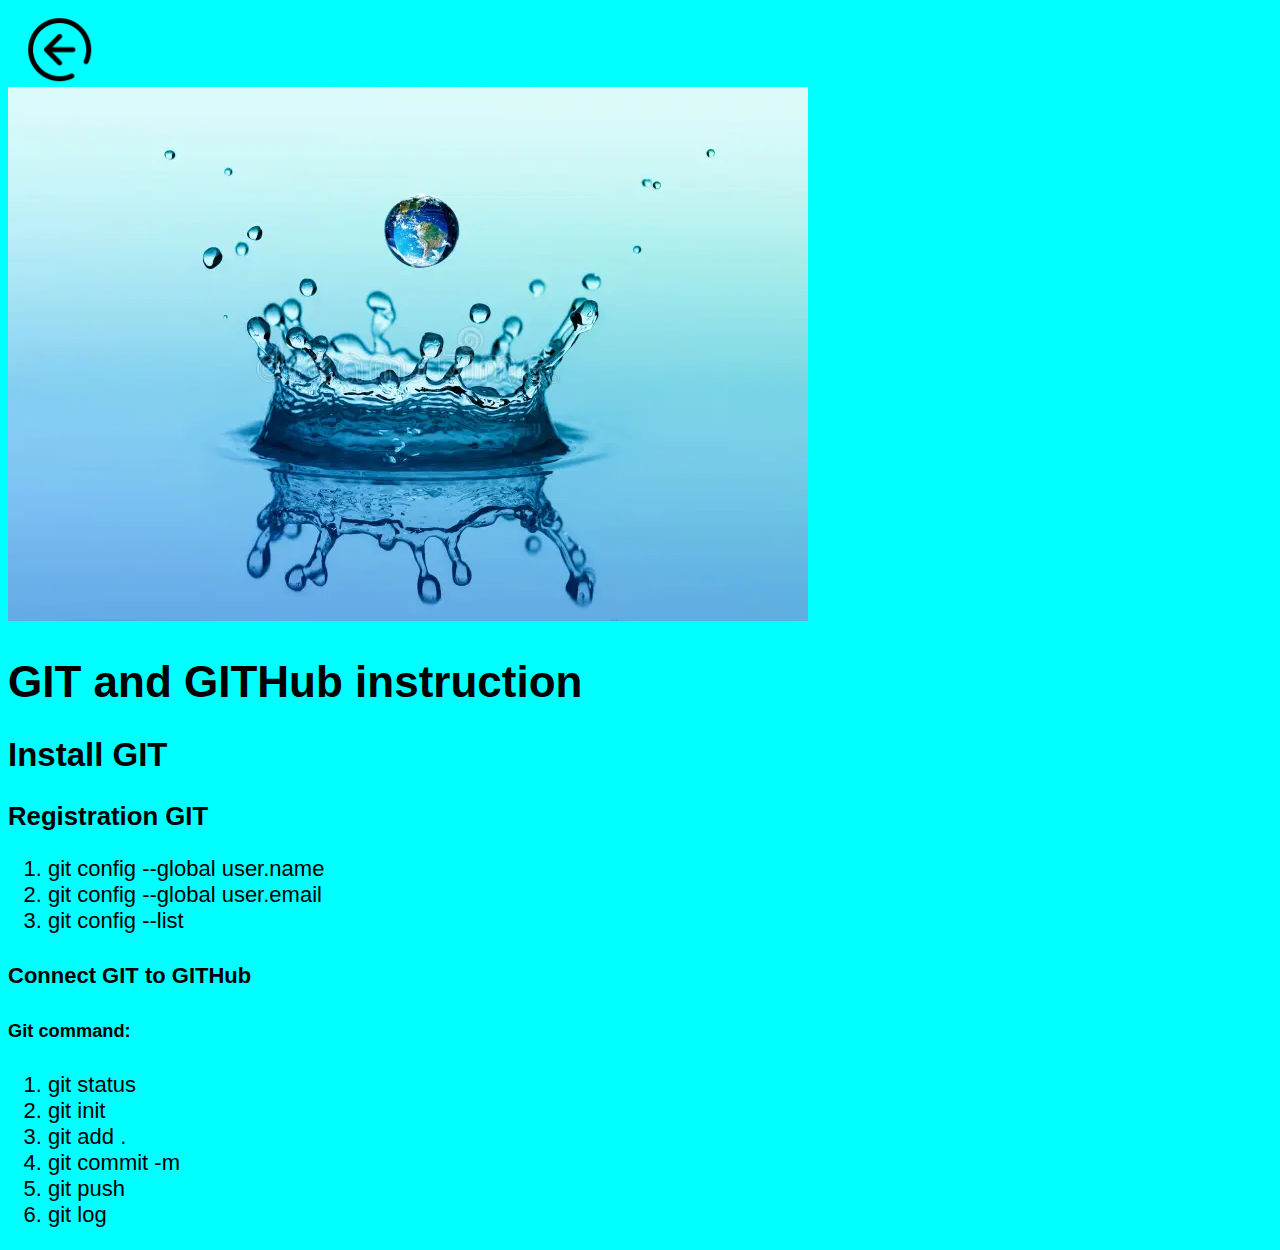
<file: index.html>
<!DOCTYPE html>
<html lang="en">
<head>
    <meta charset="UTF-8">
    
    <meta name="viewport" content="width=device-width, initial-scale=1.0">
    <link rel="stylesheet" href="css/style.css">
    <title>GIT</title>
</head>
<body>
    <a href="base.html">
        <img class="arrow-back" src="images/arrow.png" alt="arrow back">
    </a>

    <br>
    <img src="images/git.webp" alt="git.webp">
    <h1>GIT and GITHub instruction</h1>
    <h2>Install GIT</h2>
    <a href="https://git-scm.com/download/win" target="_blank"></a>
    <h3>Registration GIT</h3>
    <ol>
        <li>git config --global user.name</li>
        <li>git config --global user.email</li>
        <li>git config --list</li>
    </ol>
    <h4>Connect GIT to GITHub</h4>
    <h5>Git command:</h5>
    <ol>
        <li>git status</li>
        <li>git init</li>
        <li>git add .</li>
        <li>git commit -m</li>
        <li>git push</li>
        <li>git log</li>
    </ol>
    
</body>
</html>
</file>
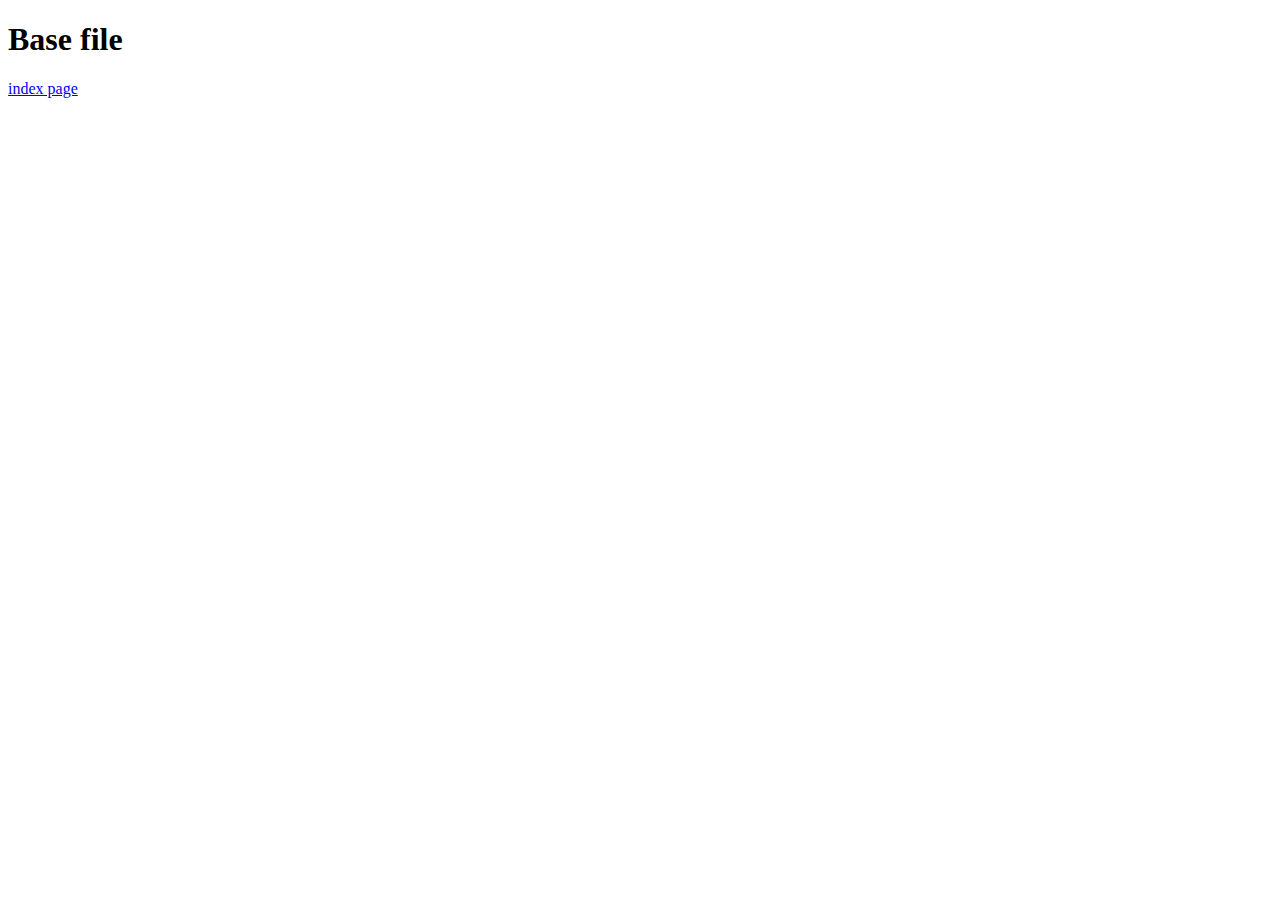
<file: base.html>
<!DOCTYPE html>
<html lang="en">
<head>
    <meta charset="UTF-8">
    <meta name="viewport" content="width=device-width, initial-scale=1.0">
    <link rel="preconnect" href="https://fonts.googleapis.com">
<link rel="preconnect" href="https://fonts.gstatic.com" crossorigin>
<link href="https://fonts.googleapis.com/css2?family=Indie+Flower&display=swap" rel="stylesheet">
    <title>Base</title>
    <link rel="shortcut icon" href="images/icon.png">
</head>
<body>
    <section class="base">
        <h1>Base file</h1>
        <a href="https://www.flaticon.com/ru/free-icon " target="_blank"></a>
        <a href="index.html">index page</a>
    </section>
</body>
</html>
</file>
<file: css/style.css>
body{
    background-color: aqua;
    font-family: sans-serif;
    font-size: 22px;
}

.img_git{
    width: 40%;
}

.base{
        font-family: "Indie Flower", cursive;
        font-weight: 400;
        font-style: normal;
      }
      
.arrow-back{
    transform: rotate(180deg);
    width: 5%;
    margin-left: 20px;
    margin-top: 10px;
}
</file>
